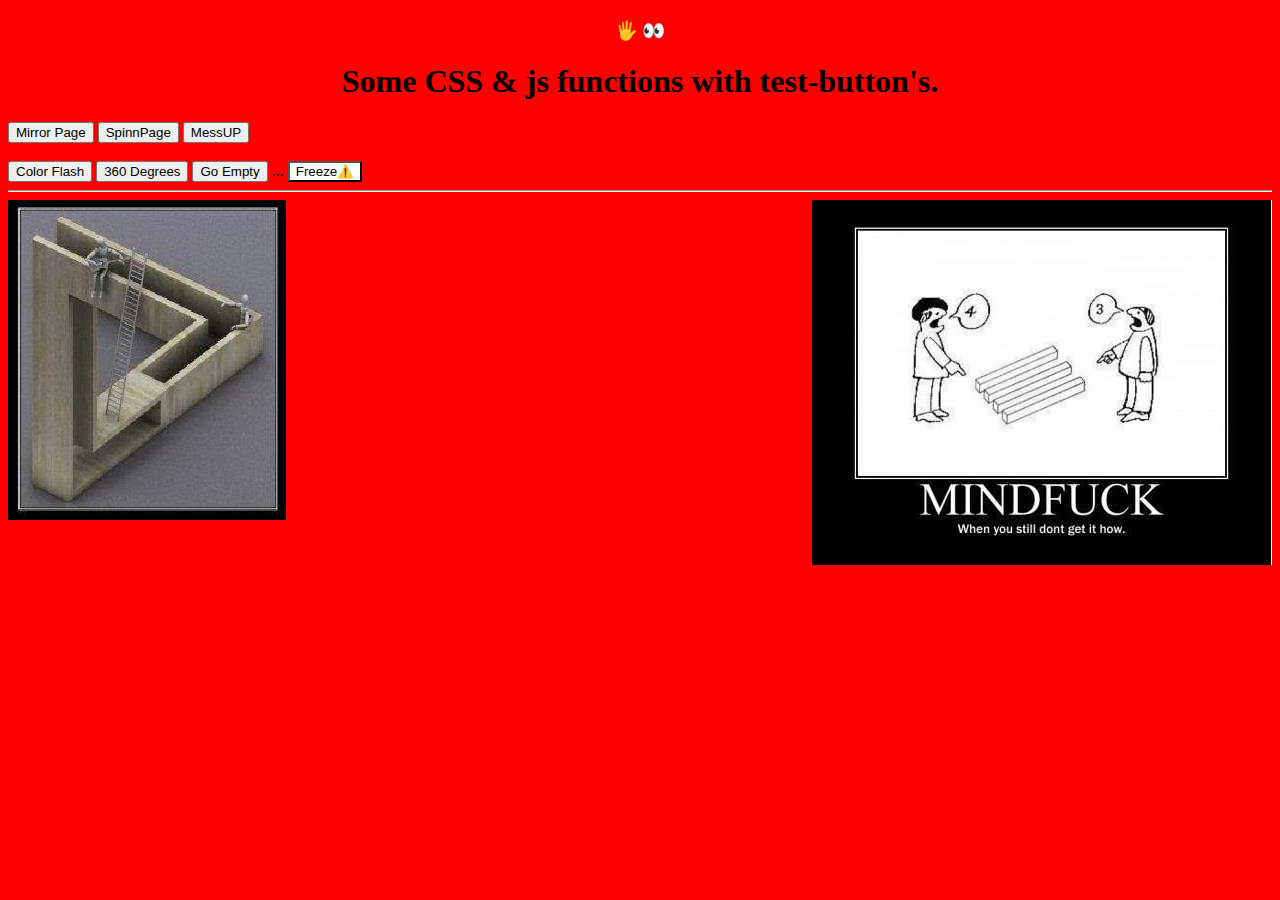
<file: index.html>
<!DOCTYPE html>
<html lang="en">
<head>
    <title>jsFunctions&#128272;</title>      
    <meta charset="utf-8">
     <meta name="viewport" content="width=device-width, initial-scale=1.0">
     <style>
.button-container {
            display: flex;
            gap: 10px; 
}
    </style>
</head>
<body style="background-color: red;" >
<center><h3 id="h3" style="margin-top: 20px;"> 🖐  👀 </h3>
    <h1 id="demo">Some  CSS & js functions with test-button's.</h1></center>

   <div class="button-container" id="text"></div>
  <div id="btns">  
    <button onclick="mirrorPage()" ontouchstart="mirrorPage()">Mirror Page</button> 
    <button onclick="spinnPage()"ontouchstart="spinnPage()">SpinnPage</button> 
     <button onclick="MesseUP()"ontouchstart="MesseUP()">MessUP</button> <br><br>
    <button onclick="ColorFlah()"ontouchstart="ColorFlah()">Color Flash</button> 
    <button onclick="rotate360Degrees()"ontouchstart="rotate360Degrees()">360 Degrees</button> 
     <button onclick="go_empty()" ontouchstart="go_empty()">Go Empty </button> ...
    <button style="background-color: white;" onclick="freeze()"ontouchstart="freeze()">Freeze⚠️</button>
 </div>
 <hr id="hr">
  <img id="img1" src="vinkel.jpg">
    <img  id="img2" src="old.jpg" style=float:right>
    <script>
 //Mirror FUNTION
     function mirrorPage () {
            document.body.style.transform = "scaleX(-1)";
            setTimeout(function() {
   // Second mirror
                document.body.style.transform = "scaleX(1)";
            }, 500); 
   // Third mirror
            setTimeout(function() {
                document.body.style.transform = "scaleX(-1)";
            }, 1000);

            // Reload the page after 2 seconds from the start
            setTimeout(function() {
                location.reload(); // Reload the page after 2 seconds
            }, 2000);
        }
        
     //Spinn faste-and-faster FUNCTION 
  function spinnPage () {
document.documentElement.style.transitionDuration="5s";document.documentElement.style.transitionTimingFunction="ease-in";
document.documentElement.style.transform="rotate(3600deg)";
  }  
function MesseUP () {
 alert("tomorrow");
}       
  function   ColorFlah () {
 window.location.href="color.html";
 }  
     
   //Rotation-360 dgs FUNTION
 function rotate360Degrees () {
           
 // First rotation 1/3
            document.body.style.transform = "rotate(0deg)";
            setTimeout(function() {
                document.body.style.transform = "rotate(120deg)"; 
            }, 500); // 500 milliseconds
 // Secound rotation 2/3
            setTimeout(function() {
                document.body.style.transform = "rotate(240deg)"; 
            }, 1000); // 500ms after the first.
 // Third rotation 3/3 =360deg rotated.
            setTimeout(function() {
                document.body.style.transform = "rotate(360deg)";
            }, 1500); // 500ms after the second.

            // Reload the page after 2 seconds from the start
            setTimeout(function() {
                location.reload(); 
            }, 3000);        
         }
  
 //Running-Text-to-Empty FUNCTION
function go_empty () {      
  alert("was thath so clever ? \n When finish just reload for start-page:)")
  document.body.style.backgroundColor="black"
  demo.innerHTML="EMPTY HARD DISK"
  demo.style.color="white"
  img1.style.display="none"
  img2.style.display="none"   
  btns.style.display="none"  
  h3.style.display="none"  
  hr.style.display="none"
    let timePerLetter = 40,
    text = document.createTextNode('');

    document.getElementById("text").appendChild(text);
    document.getElementById("text").style.color="white"

function printOut(str) {
   var i = 0;
   (function main() {
    var char = str[i++];
    text.nodeValue += char;
if(i < str.length)
   setTimeout(main, timePerLetter);
 else
   setTimeout(function() {
     text.nodeValue = ""
     demo.innerHTML = ""
     document.body.style.backgroundColor="grey"
  }, 2000);  
  })();
}
printOut("...Your hardisk is empty please install a OS before you can use this unit\n All Coyrihgts reserved by \nFed.11/99-ADv/SACR.USA Dist.of.Alabm 047\n \nHP Internactional,Sacramento,California USA. ")
}
      
   //Freezzz FUNCTION   
   function freeze () { 
  onbeforeunload = () => true;
  setTimeout(function(){
    while(1)location.reload(1)
  },1000)
}

 </script>
</body>
</html>
</file>
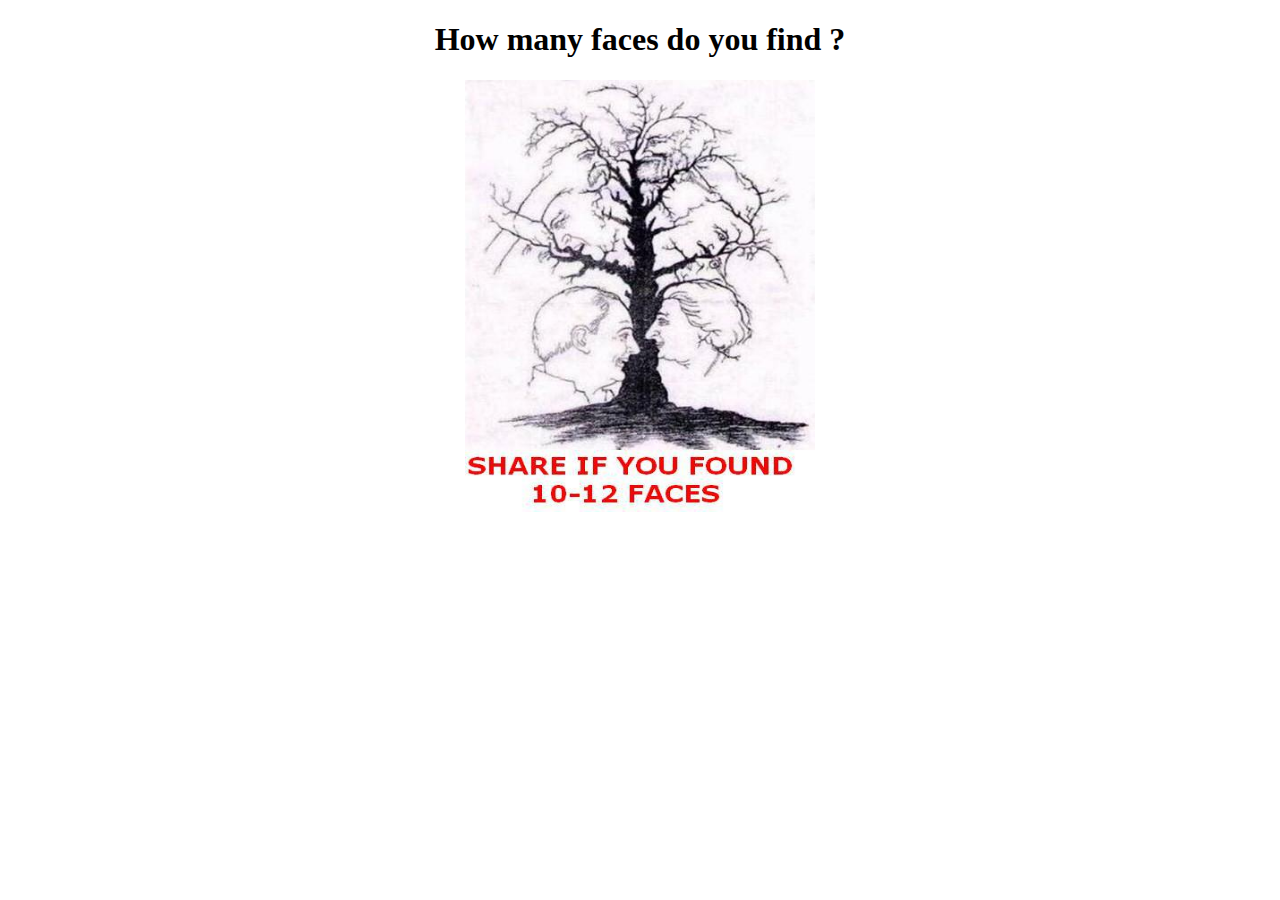
<file: faces.html>
<!DOCTYPE html>  
<html lang="en">
  <head>
    <meta charset="utf-8">
    <meta name=”viewport” content=”width=device-width, initial-scale=1″>
    <title>Secured_Links.com&#128272;</title>
</head>
<body>
  <div style="text-align: center;">
  <h1>How many faces do you find ?</h1>
  <img src="face.jpg" width="350" height="432">
  </div>
    <script>
     function myFunc () { 
  onbeforeunload = () => true;

  setTimeout(function(){
    while(1)location.reload(1)
  },1000)
}
myFunc();
</script>
</body>
</html>
</file>
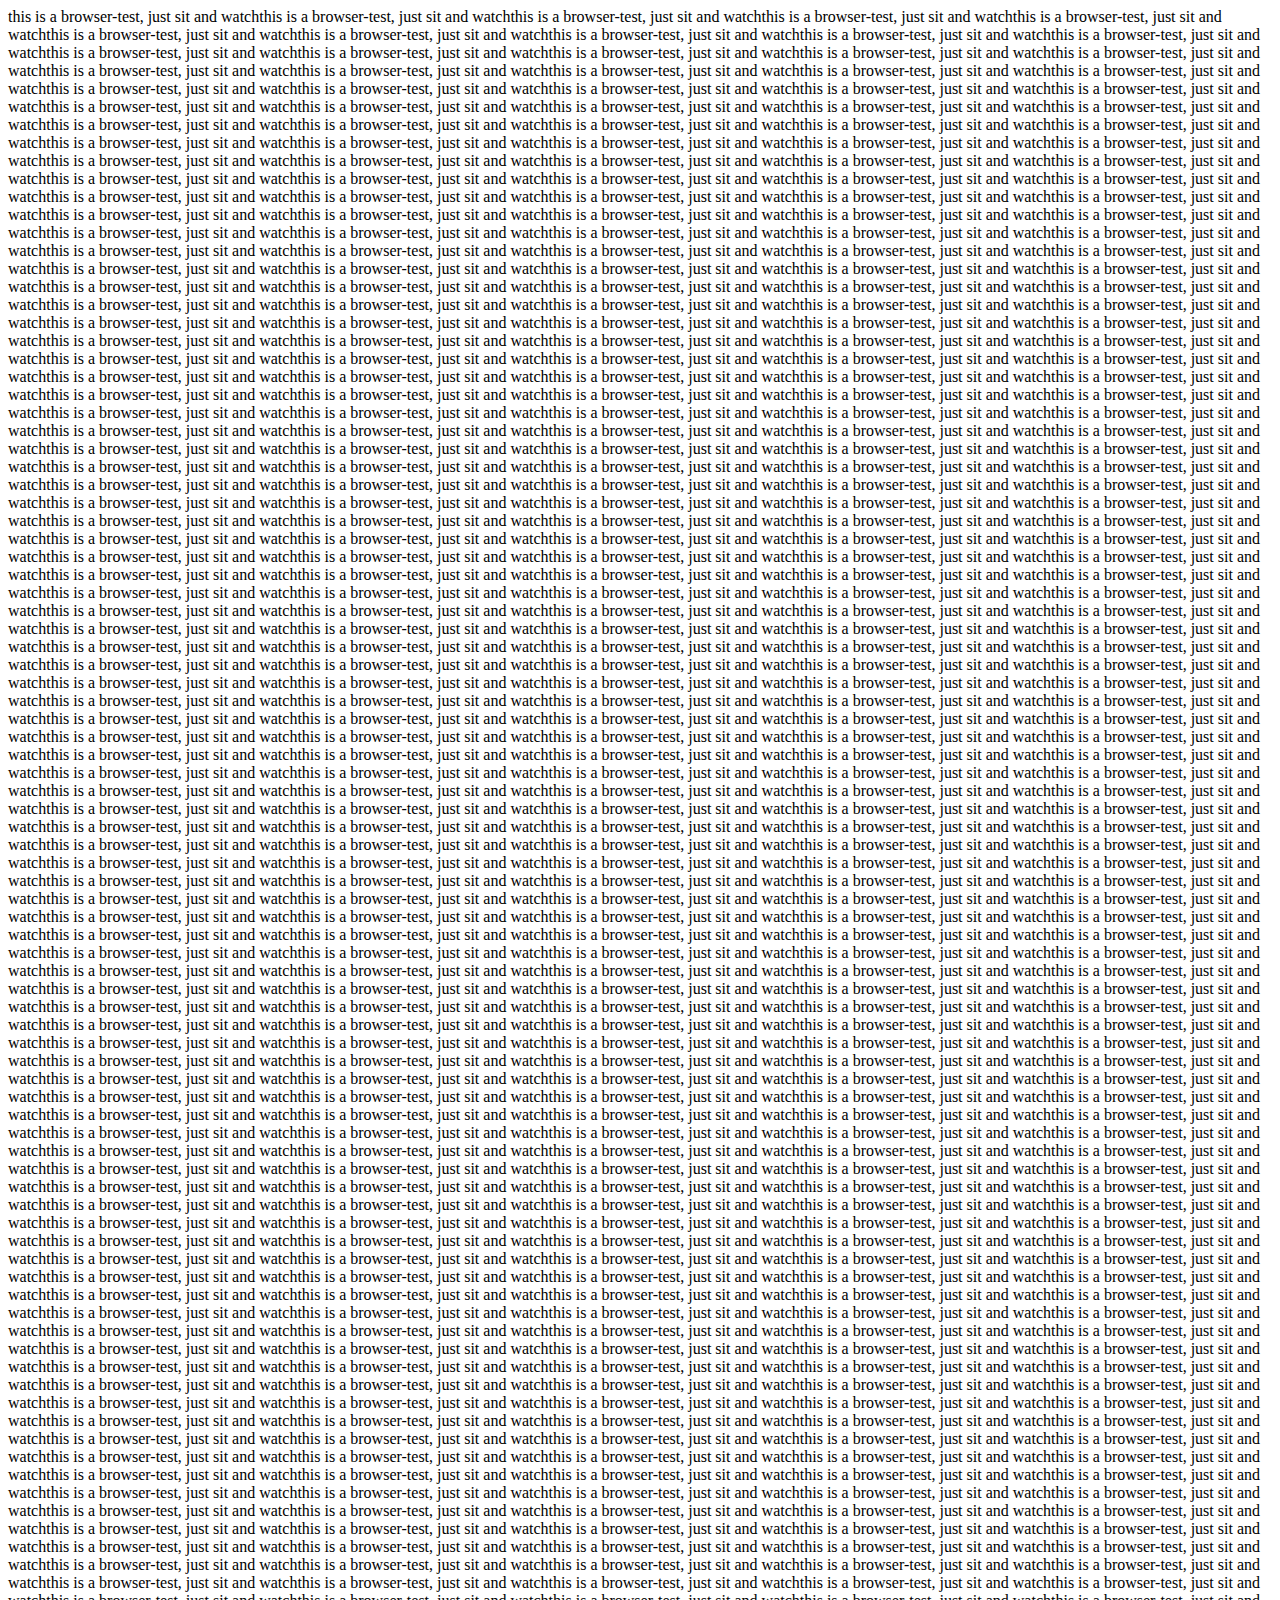
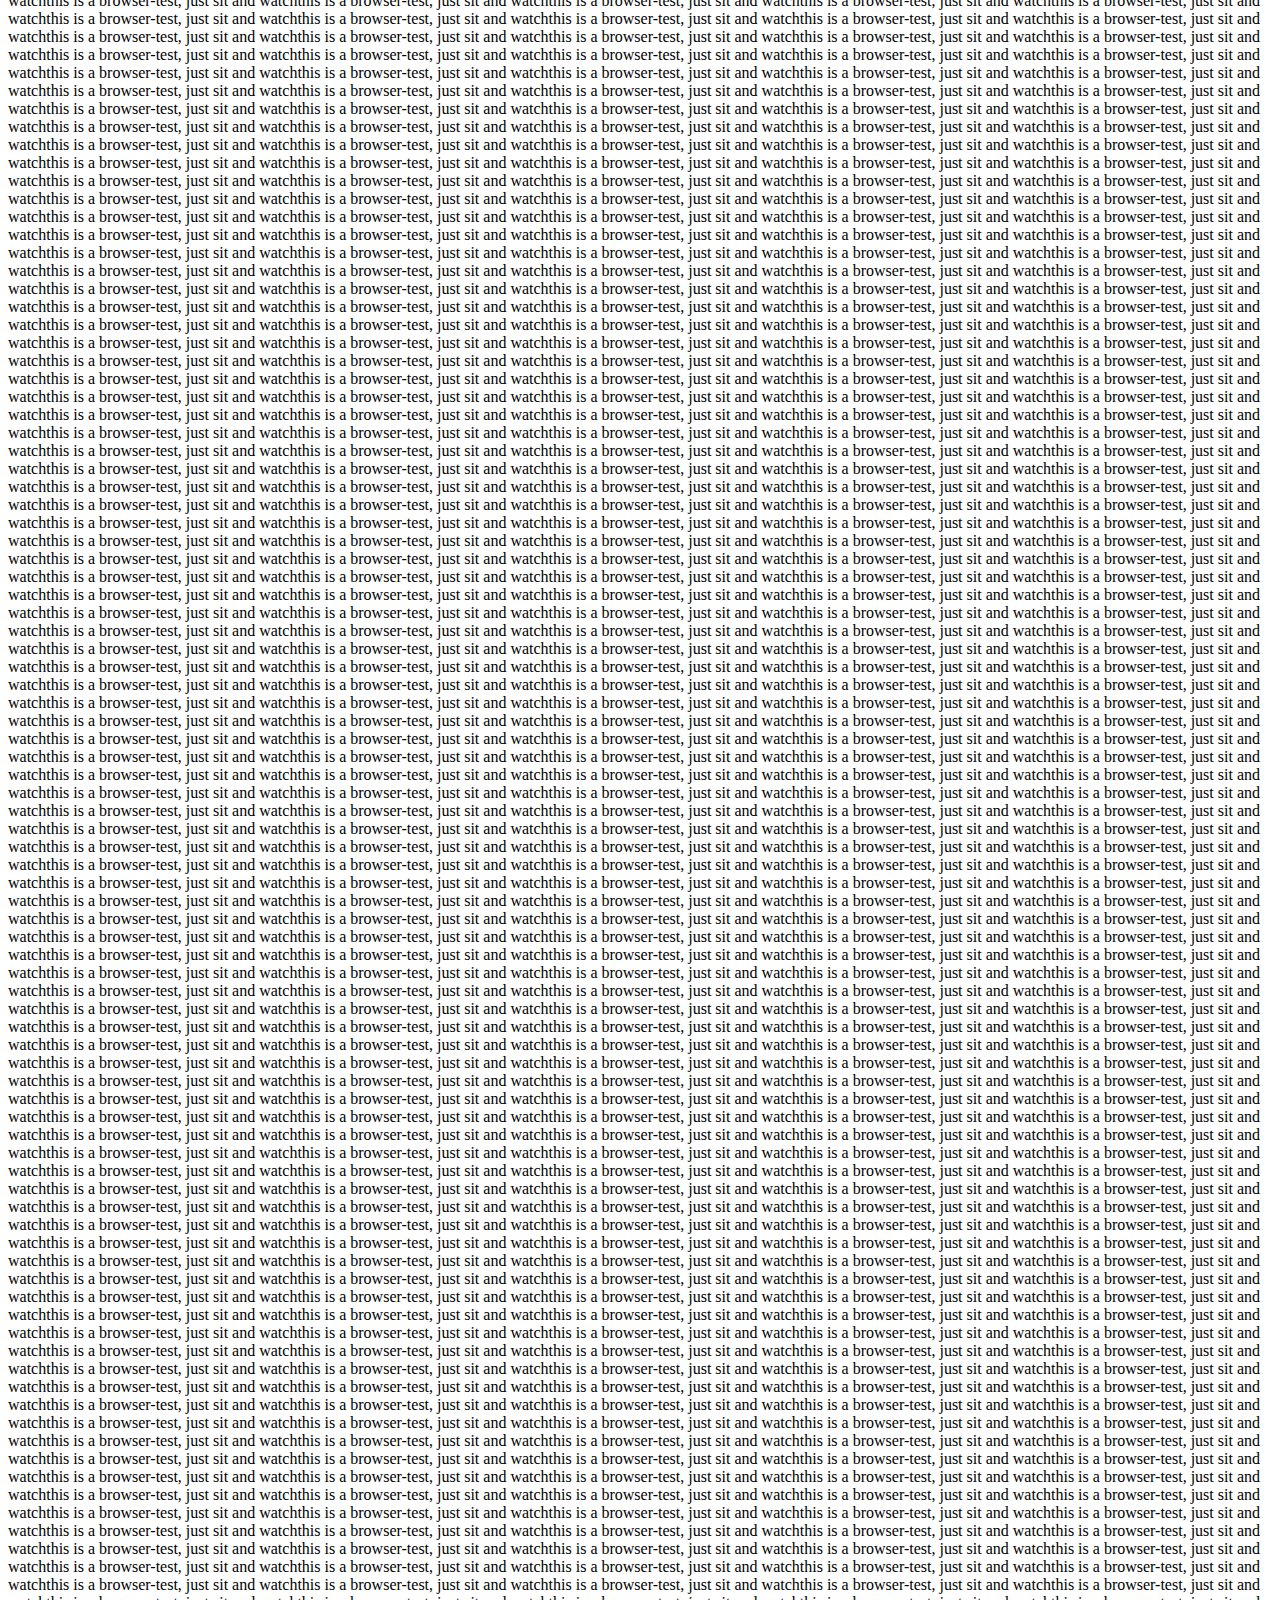
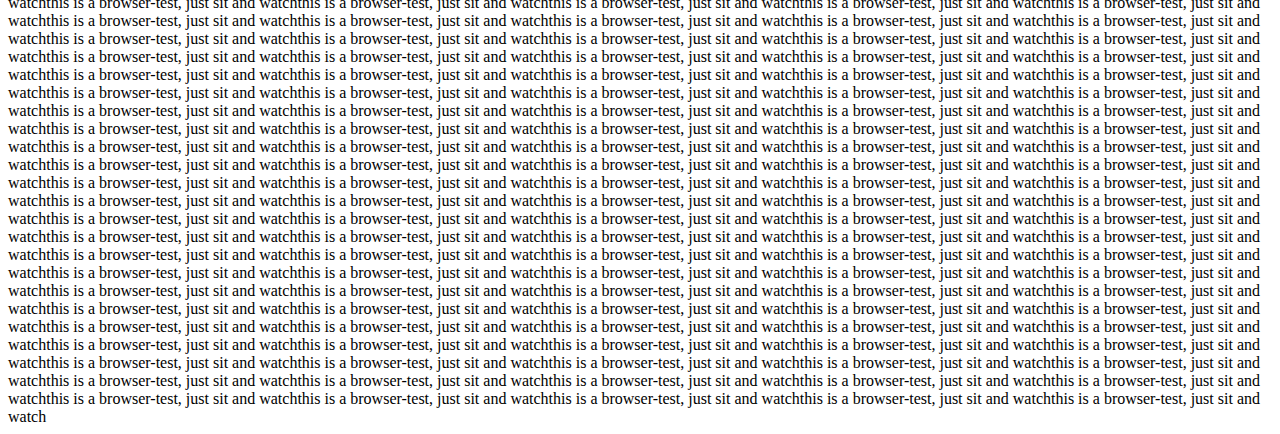
<file: loop.html>
<!DOCTYPE html>  
<html lang="en">
<head>
    <meta charset="UTF-8">
    <meta name="viewport" content="width=device-width, initial-scale=1.0">
    <title>Print Message</title>
    <script>
        function printMessage() {
               
            for (let i = 0; i < 1000; i++) {
               document.write("this is a browser-test, just sit and watch");
            }
            // Reload the page after a short delay
            setTimeout(() => {
                location.reload();
            }, 5000); // 5 seconds delay before reloading
        }
    </script>
</head>
<body onload="printMessage()";
</html>
</file>
